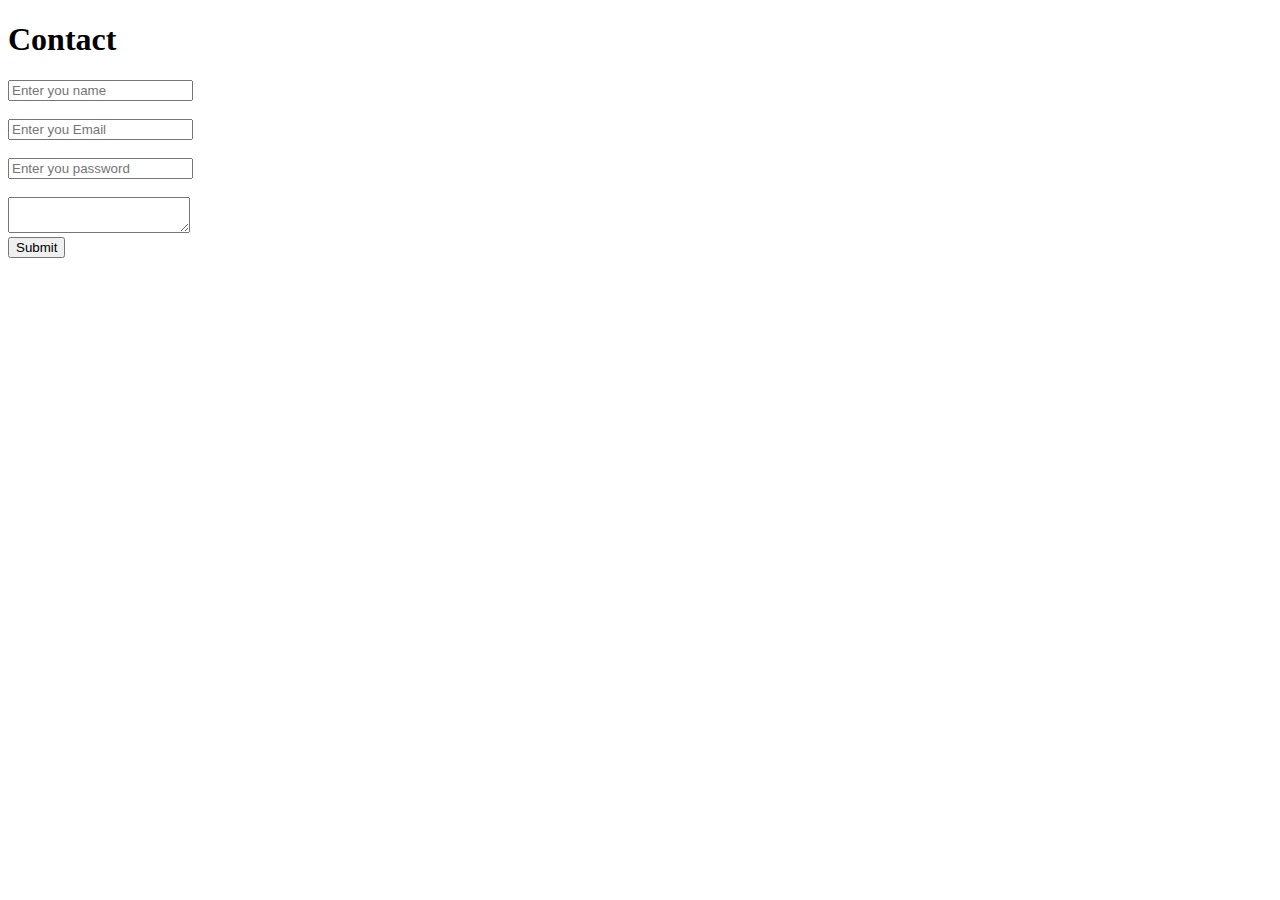
<file: contact.html>
<!DOCTYPE html>
<html lang="en">
<head>
    <meta charset="UTF-8">
    <meta http-equiv="X-UA-Compatible" content="IE=edge">
    <meta name="viewport" content="width=device-width, initial-scale=1.0">
    <title>Contact Us</title>
    <link rel="stylesheet" href="/css/contact.css">
</head>
<body>
    <section id="header">
        <div class="container">
            <h1>Contact</h1>
            <input type="text" name="Fullname" placeholder="Enter you name" width="50px"><br><br>
            <input type="email" name="Email" placeholder="Enter you Email"><br><br>
            <input type="password" name="password" placeholder="Enter you password"><br><br>
            <textarea></textarea><br>
            <button type="submit">Submit</button>
        </div>
    </section>
</body>
</html>
</file>
<file: css/contact.css>
<!DOCTYPE html>
<html lang="en">
<head>
    <meta charset="UTF-8">
    <link rel="stylesheet" href="/css/">
    <meta http-equiv="X-UA-Compatible" content="IE=edge">
    <meta name="viewport" content="width=device-width, initial-scale=1.0">
    <title>Contact Us</title>
</head>
<body>
    <section id="header">
        <div class="container">
            <h1>Contact</h1>
            <input type="text" name="Fullname" placeholder="Enter you name">
            <input type="email" name="Email" placeholder="Enter you Email">
            <input type="password" name="password" placeholder="Enter you password">
            <button type="submit">Submit</button>
        </div>
    </section>
</body>
</html>
</file>
